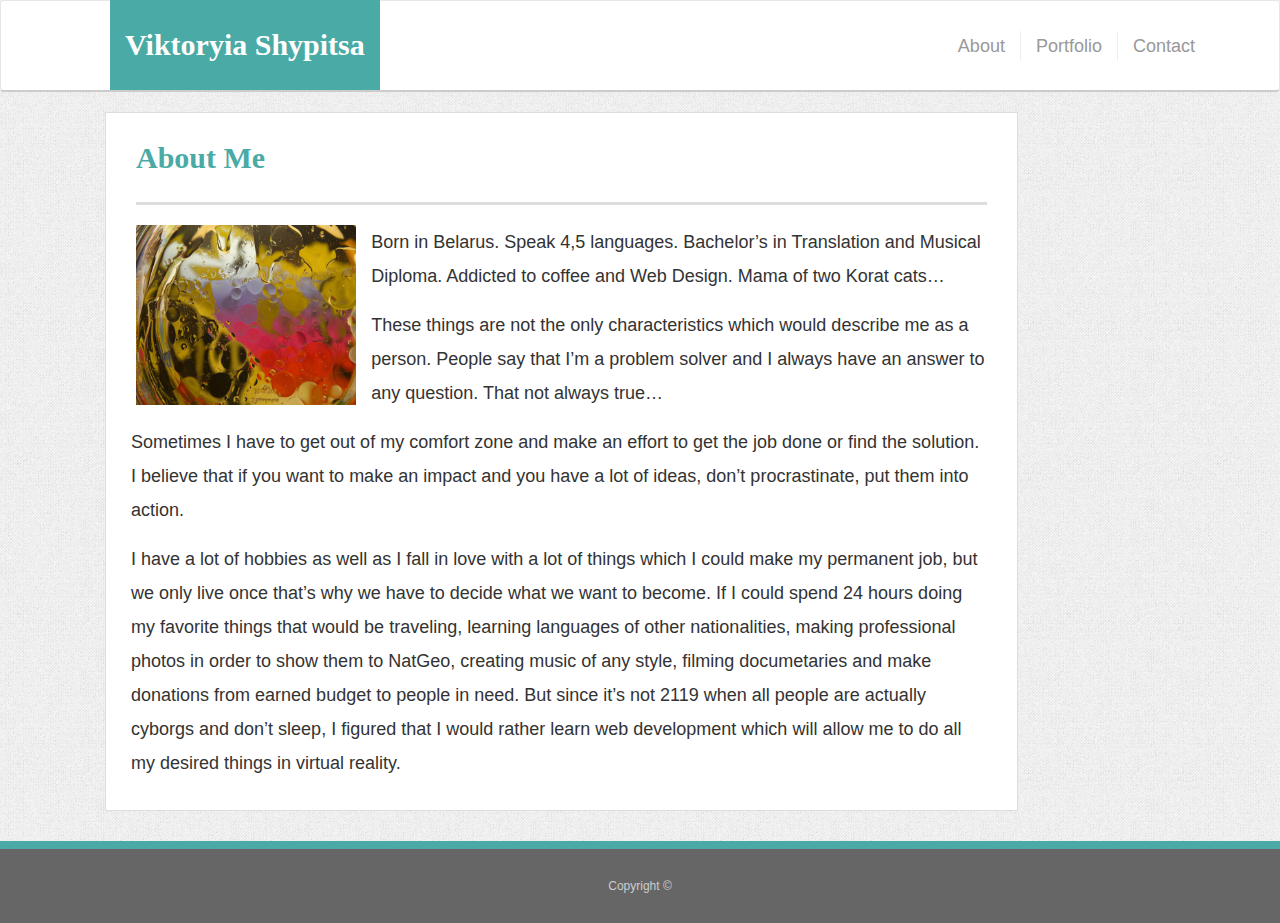
<file: index.html>
<!DOCTYPE html>

<html lang="en-us">

<head>
    <meta charset="UTF-8">
    <meta name="viewport" content="width=device-width, initial-scale=1">
    <title>Viktoryia Shypitsa</title>
    <link rel="stylesheet" href="https://maxcdn.bootstrapcdn.com/bootstrap/3.3.6/css/bootstrap.min.css">
    <link rel="stylesheet" type="text/css" href="assets/style.css">
</head>

<body background="images/gray_jean.png">

    <nav class="navbar navbar-default" id="masthead">
        <div class="container">
            <div class="navbar-header">
                <button type="button" class="navbar-toggle collapsed" data-toggle="collapse"
                    data-target="#bs-example-navbar-collapse-1" aria-expanded="false">
                    <span class="sr-only">Toggle navigation</span>
                    <span class="icon-bar"></span>
                    <span class="icon-bar"></span>
                    <span class="icon-bar"></span>
                </button>
                <a class="navbar-brand" href="#" id="logo">Viktoryia Shypitsa</a>
            </div>
            <div class="collapse navbar-collapse" id="bs-example-navbar-collapse-1">
                <ul class="nav navbar-nav  navbar-right" id="navbar-links">
                    <li><a href="index.html" id="no-border-about">About</a></li>
                    <li><a href="portfolio.html">Portfolio</a></li>
                    <li><a href="contact.html">Contact</a></li>
                </ul>
            </div>
        </div>
        </div>
    </nav>

    <div class="container">

        <div class="row">
            <div class="col-md-8 main-section">
                <h1>About Me</h1>
                <div class="row">
                    <img class="pull-left img-responsive" id="profile-photo" src="images/me.jpg"
                        alt="Viktoryia Shypitsa">

                    <p> Born in Belarus. Speak 4,5 languages. Bachelor’s in Translation and Musical Diploma. Addicted to
                        coffee
                        and Web Design. Mama of two Korat cats…
                    </p>

                    <p> These things are not the only characteristics which would describe me as a person. People say
                        that I’m a
                        problem
                        solver and I always have an answer to any question. That not always true…
                    </p>

                    <p>Sometimes I have to get out of my comfort zone and make an effort to get the job done or find the
                        solution. I believe that if you want to make an impact and you have a lot of ideas, don’t
                        procrastinate,
                        put them into action.</p>
                    <p>
                        I have a lot of hobbies as well as I fall in love with a lot of things which I could make my
                        permanent
                        job, but we only live once that’s why we have to decide what we want to become. If I could spend
                        24
                        hours doing my favorite things that would be traveling, learning languages of other
                        nationalities,
                        making professional photos in order to show them to NatGeo, creating music of any style, filming
                        documetaries and make donations from earned budget to people in need. But since it’s not 2119
                        when all
                        people are actually cyborgs and don’t sleep, I figured that I would rather learn web development
                        which
                        will allow me to do all my desired things in virtual reality.
                    </p>

                </div>
            </div>
        </div>

    </div>

    <div class="container-fluid footer-section">
        <div class="row">
            <p>Copyright ©</p>
        </div>
    </div>

    <script src="https://ajax.googleapis.com/ajax/libs/jquery/3.2.1/jquery.min.js"></script>
    <script src="https://maxcdn.bootstrapcdn.com/bootstrap/3.3.7/js/bootstrap.min.js"></script>

</body>

</html>
</file>
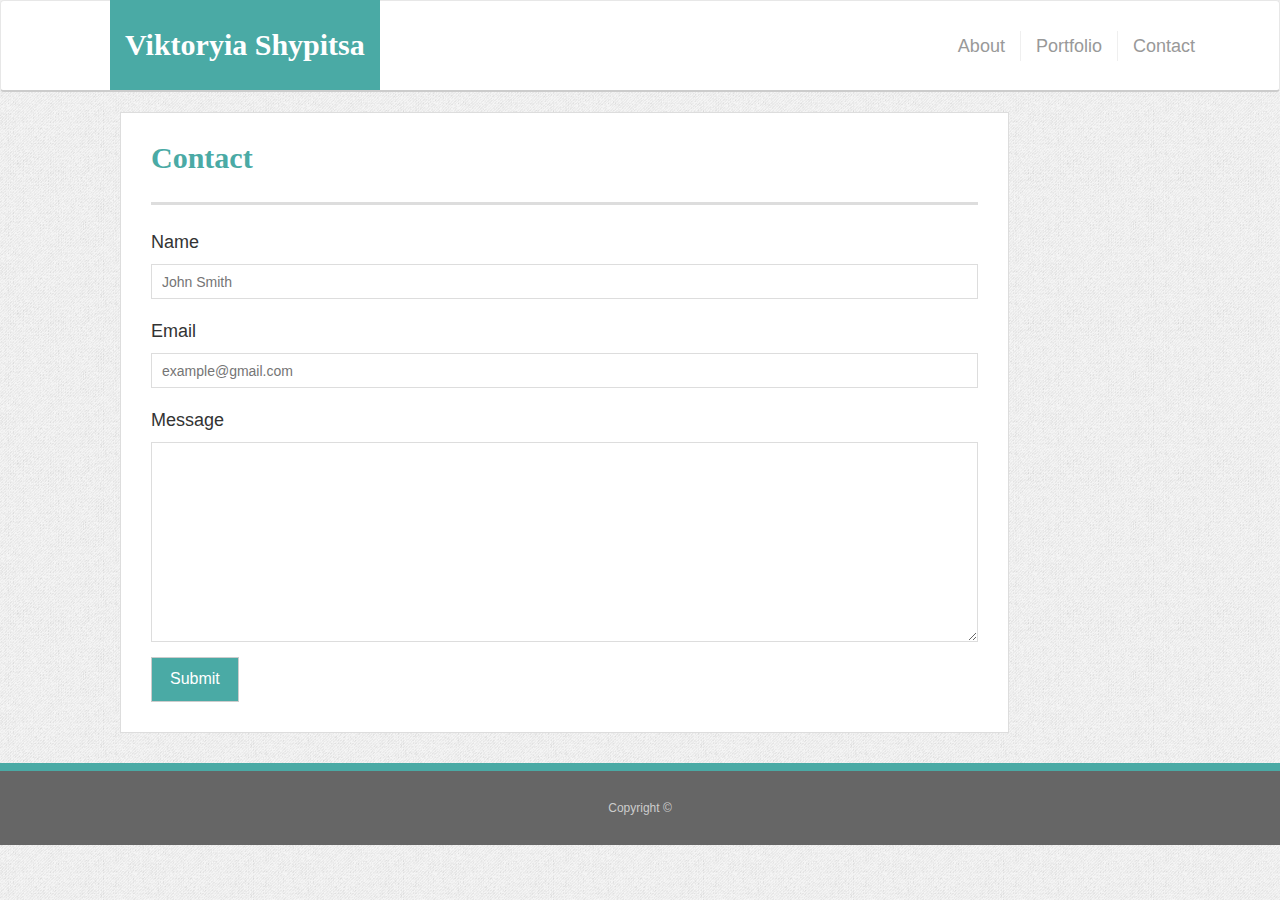
<file: contact.html>
<!DOCTYPE html>

<html lang="en-us">

<head>
  <meta charset="UTF-8">
  <meta name="viewport" content="width=device-width, initial-scale=1">
  <title>Viktoryia Shypitsa</title>
  <link rel="stylesheet" href="https://maxcdn.bootstrapcdn.com/bootstrap/3.3.6/css/bootstrap.min.css">
  <link rel="stylesheet" type="text/css" href="assets/style.css">
</head>

<body background="images/gray_jean.png">

  <nav class="navbar navbar-default" id="masthead">
    <div class="container">
      <div class="navbar-header">
        <button type="button" class="navbar-toggle collapsed" data-toggle="collapse"
          data-target="#bs-example-navbar-collapse-1" aria-expanded="false">
          <span class="sr-only">Toggle navigation</span>
          <span class="icon-bar"></span>
          <span class="icon-bar"></span>
          <span class="icon-bar"></span>
        </button>
        <a class="navbar-brand" href="#" id="logo">Viktoryia Shypitsa</a>
      </div>
      <div class="collapse navbar-collapse" id="bs-example-navbar-collapse-1">
        <ul class="nav navbar-nav  navbar-right" id="navbar-links">
          <li><a href="index.html" id="no-border-about">About</a></li>
          <li><a href="portfolio.html">Portfolio</a></li>
          <li><a href="contact.html">Contact</a></li>
        </ul>
      </div>
    </div>
    </div>
  </nav>

  <div class="container">

    <div class="col-md-8 main-section">
      <h1>Contact</h1>

      <form>
        <div class="form-group" id="contact-form">
          <label for="name">Name</label>
          <input type="text" id="name" name="name" placeholder="John Smith" required="required">
        </div>

        <div class="form-group">
          <label for="email">Email</label>
          <input type="email" id="email" name="email" placeholder="example@gmail.com" required="required">
        </div>

        <div class="form-group">
          <label for="message">Message</label>
          <textarea id="message" name="message" required="required"></textarea>
        </div>

        <button type="submit" class="btn btn-default" id="submit-button">Submit</button>

      </form>
    </div>
  </div>

  <div class="container-fluid footer-section">
    <div class="row">
      <p> Copyright ©</p>
    </div>
  </div>

  <script src="https://ajax.googleapis.com/ajax/libs/jquery/3.2.1/jquery.min.js"></script>
  <script src="https://maxcdn.bootstrapcdn.com/bootstrap/3.3.7/js/bootstrap.min.js"></script>

</body>

</html>
</file>
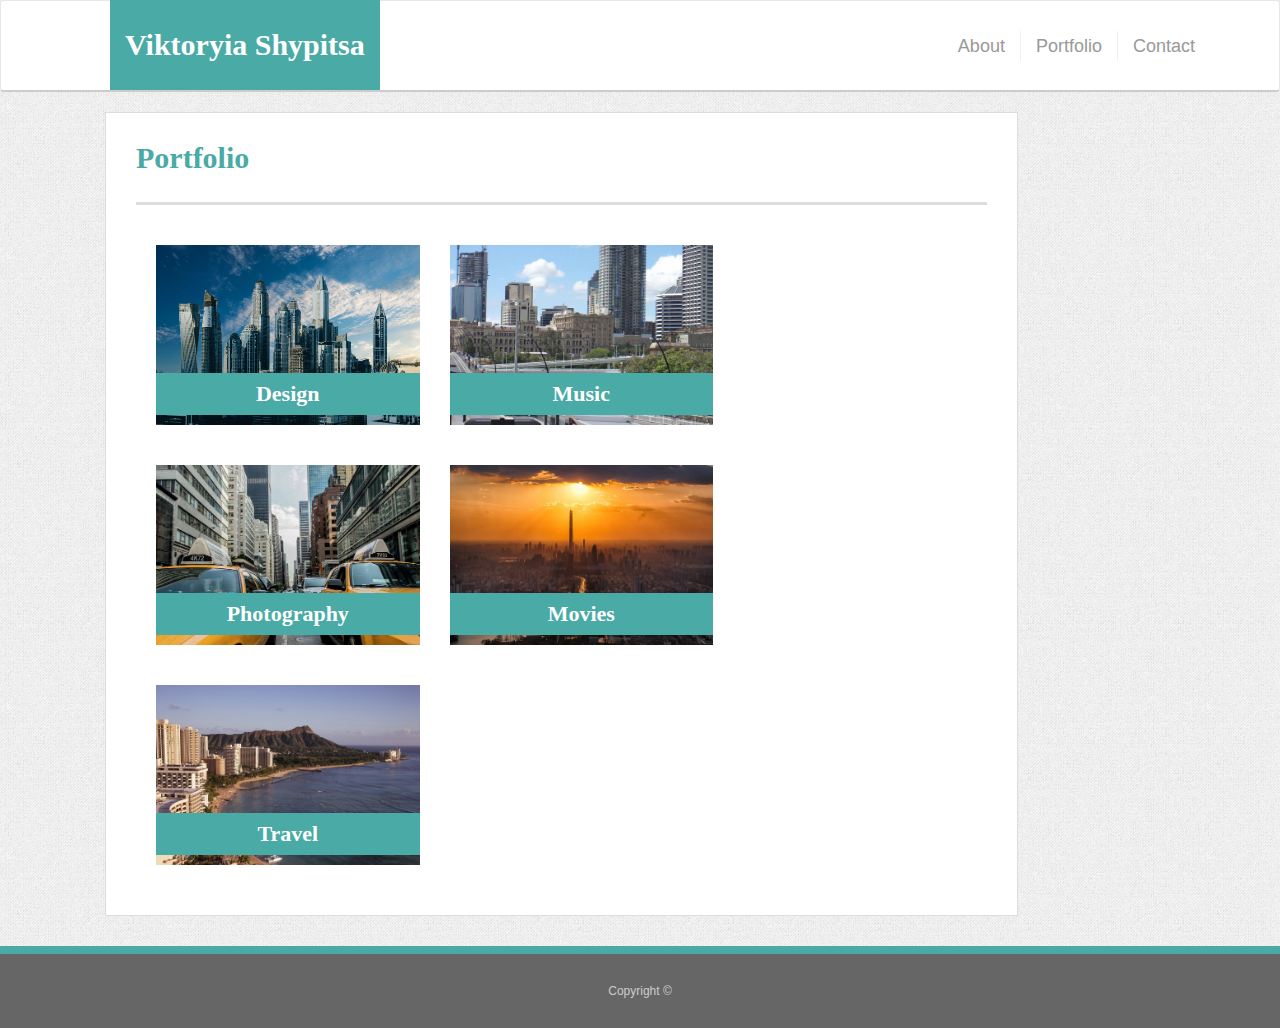
<file: portfolio.html>
<!DOCTYPE html>

<html lang="en-us">

<head>
  <meta charset="UTF-8">
  <meta name="viewport" content="width=device-width, initial-scale=1">
  <title>Viktoryia Shypitsa</title>
  <link rel="stylesheet" href="https://maxcdn.bootstrapcdn.com/bootstrap/3.3.6/css/bootstrap.min.css">
  <link rel="stylesheet" type="text/css" href="assets/style.css">
</head>

<body background="images/gray_jean.png">

  <nav class="navbar navbar-default" id="masthead">
    <div class="container">
      <div class="navbar-header">
        <button type="button" class="navbar-toggle collapsed" data-toggle="collapse"
          data-target="#bs-example-navbar-collapse-1" aria-expanded="false">
          <span class="sr-only">Toggle navigation</span>
          <span class="icon-bar"></span>
          <span class="icon-bar"></span>
          <span class="icon-bar"></span>
        </button>
        <a class="navbar-brand" href="#" id="logo">Viktoryia Shypitsa</a>
      </div>

      <div class="collapse navbar-collapse" id="bs-example-navbar-collapse-1">
        <ul class="nav navbar-nav  navbar-right" id="navbar-links">
          <li><a href="index.html" id="no-border-about">About</a></li>
          <li><a href="portfolio.html">Portfolio</a></li>
          <li><a href="contact.html">Contact</a></li>
        </ul>
      </div>
    </div>
    </div>
  </nav>

  <div class="container">
    <div class="row">
      <div class="col-md-8 main-section">
        <h1>Portfolio</h1>
        
        <div class="row">
          <div class="col-md-4">
            <div class="col-sm-12 thumbnail text-center">
              <img class="img-responsive" src="images/architecture-buildings-business-358502 (1).jpg" alt="Design">
              <div class="caption">
                <h3>Design</h3>
              </div>
            </div>
          </div>

          <div class="col-md-4">
            <div class="col-sm-12 thumbnail text-center">
              <img class="img-responsive" src="images/city-q-c-640-480-8.jpg" alt="Music">
              <div class="caption">
                <h3>Music</h3>
              </div>
              </a>
            </div>
          </div>
        </div>

        <div class="row">
          <div class="col-md-4">
            <div class="col-sm-12 thumbnail text-center">
              <img class="img-responsive" src="images/taxi-cab-381233_1280.jpg" alt="Photography">
              <div class="caption">
                <h3>Photography</h3>
              </div>
            </div>
          </div>

          <div class="col-md-4">
            <div class="col-sm-12 thumbnail text-center">
              <img class="img-responsive" src="images/tianjin-2185510_1280.jpg" alt="Movies">
              <div class="caption">
                <h3>Movies</h3>
              </div>
            </div>
          </div>
        </div>


        <div class="row">
          <div class="col-md-4">
            <div class="col-sm-12 thumbnail text-center">
              <img class="img-responsive" src="images/waikiki-beach-553621_1280.jpg" alt="Travel">
              <div class="caption">
                <h3>Travel</h3>
              </div>
            </div>
          </div>

        </div>
      </div>
    </div>
  </div>

  <div class="container-fluid footer-section">
    <div class="row">
      <p>Copyright ©</p>
    </div>
  </div>
 
  <script src="https://ajax.googleapis.com/ajax/libs/jquery/3.2.1/jquery.min.js"></script>
  <script src="https://maxcdn.bootstrapcdn.com/bootstrap/3.3.7/js/bootstrap.min.js"></script>

</body>

</html>
</file>
<file: assets/style.css>
body {
  font-family: Arial, "Helvetica Neue", Helvetica, sans-serif;
  font-size: 18px;
  line-height: 34px;
}
* {
  box-sizing: border-box;
} 

/* general */

h1,
h2,
h3,
p {
  margin-bottom: 20px;
}

h1,
h2,
h3 {
  font-family: Georgia, Times, "Times New Roman", serif;
  font-weight: 700;
  color: #4aaaa5;
}

h1 {
  padding-bottom: 20px;
  font-size: 30px;
  line-height: 49px;
  border-bottom: 3px solid #ddd;
}

h2,
h3 {
  font-size: 22px;
} 

/* header */

#masthead {
  color: #fff;
  background: #fff;
  border-bottom: 2px solid #ccc;
}

.navbar-brand {
  height: 90px;
  font-family: Georgia, Times, "Times New Roman", serif;
  font-size: 30px;
  font-weight: 700;
  line-height: 60px;
  color: #fff;
  text-align: center;
  text-decoration: none;
  background: #4aaaa5;
  margin-top: -1px;
}

.navbar-default .navbar-brand {
  color: #fff;
  background: #4aaaa5;
}

#navbar-links a {
  line-height: 0px;
  color: #999;
  text-decoration: none;
  border-left: 1px solid #efefef;
  margin-top: 30px;
}

/* remove border from the about link */
#no-border-about {
  border-left: 0 none !important;
}

/* footer */

.footer-section {
  padding-top: 20px;
  font-size: 12px;
  color: #fff;
  color: #ccc;
  text-align: center;
  background: #666;
  border-top: 8px solid #4aaaa5;
}


.main-section {
  padding: 0px 30px 30px 30px;
  margin: 0px 0px 30px;
  background: #fff;
  border: 1px solid #ddd;
}

.main-section p {
  margin: 0px 15px 15px 10px;
}

.main-section p:first-child {
  margin-top: -10px !important;
}

.main-section p:last-child {
  margin-bottom: 0px;
}

#profile-photo {
  max-width: 25%;
  margin-bottom: 15px;
  margin-right: 15px;
  margin-left: 15px;
  display: block;
}


/* portfolio page */

.img-responsive{
height: 300px;
}
.caption {
  width:100%;
  bottom: 10px;
  position: absolute;
  background: #4aaaa5;
}
/* override the bootstrap css */
.carousel-inner>.item>a>img, .carousel-inner>.item>img, .img-responsive, .thumbnail a>img, .thumbnail>img {
  display: block;
  width: 100%;
  height: 180px;
}
.main-section {
  margin-left:50px;
  width: 78%;
}

.navbar>.container .navbar-brand, .navbar>.container-fluid .navbar-brand {
  margin-left: 40px;
}
.thumbnail {
  border: 0 none;
  box-shadow: none;
  margin: 20px;
  padding: 0;
  max-width: 320px;  
}

.caption h3 {
  color: #fff;
  border-bottom: none;
  padding-bottom: 0;
  margin-bottom: 0;
  margin-top: 0;
}

/* contact page */

label,
input[type=text],
input[type=email],
textarea {
  display: block;
  width: 100%;
  font-weight: normal;
}

input[type=text],
input[type=email],
textarea {
  height: 35px;
  padding: 0 10px;
  font-size: 14px;
  border: 1px solid #ddd;
}

textarea {
  height: 200px;
}

input[type=submit] {
  padding: 10px 30px;
  font-size: 18px;
  color: #fff;
  cursor: pointer;
  background: #4aaaa5;
  border: 0 none;
}

#submit-button {
  background-color: #4aaaa5;
  font-size: 16px;
  color: #ffffff;
  padding-top: 10px;
  padding-bottom: 10px;
  padding-right: 18px;
  padding-left: 18px;
  border-radius: 0px;
} */
</file>
